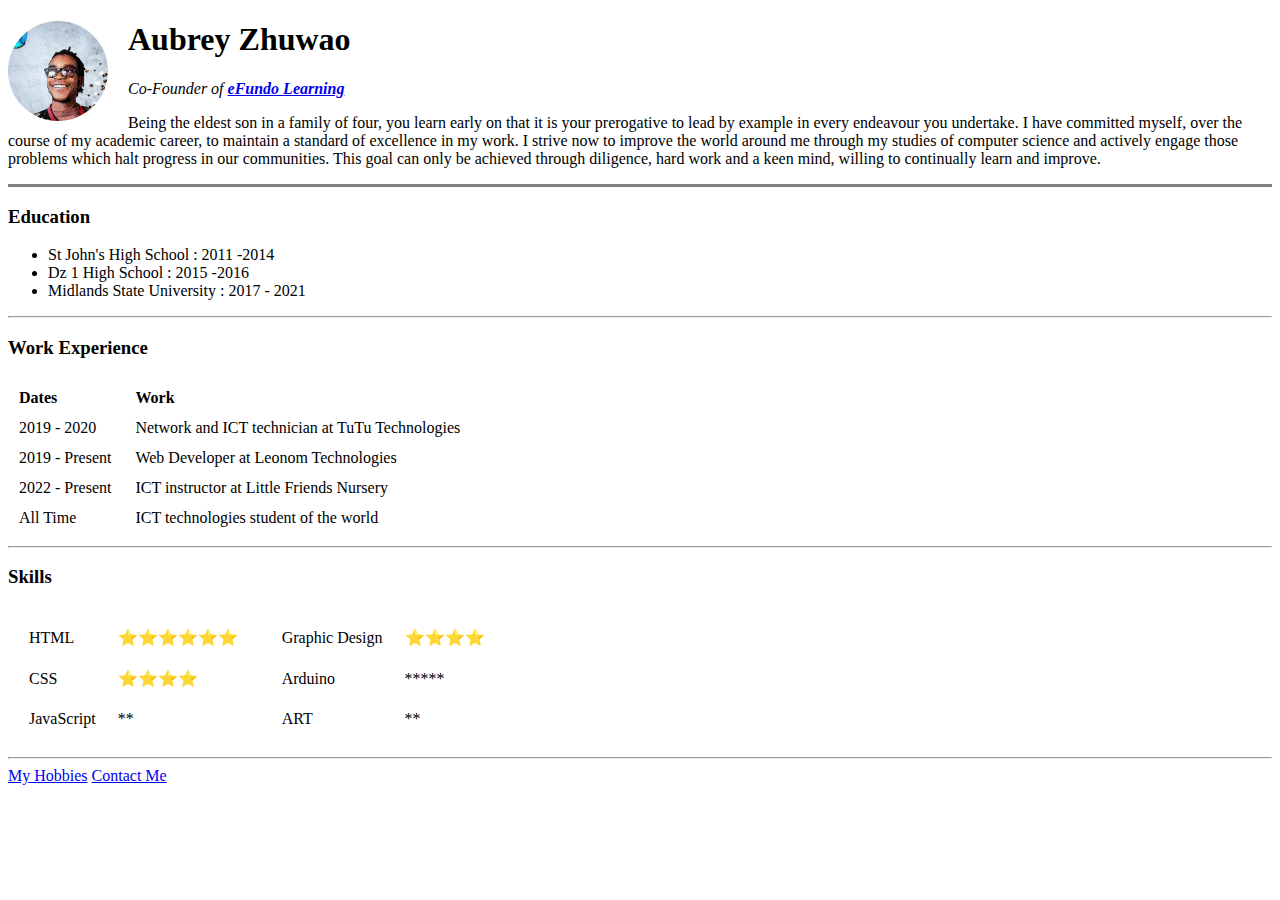
<file: index.html>
<!DOCTYPE html>
<html lang="en">
  <head>
    <meta charset="UTF-8" />
    <meta http-equiv="X-UA-Compatible" content="IE=edge" />
    <meta name="viewport" content="width=device-width, initial-scale=1.0" />
    <meta
      name="description"
      content="This is the personal website for Aubrey Zhuwao, a web developr with keen interest
        in front-end technologies and web security"
    />
    <title>Aubrey Zhuwao</title>
    <link rel="stylesheet" href="style.css" />
  </head>
  <body>
    <img src="img/me.jpg" alt="aubrey's profile picture" />
    <h1>Aubrey Zhuwao</h1>
    <p>
      <em
        >Co-Founder of
        <strong
          ><a href="https://www.efundoconnect.com"> eFundo Learning</a></strong
        ></em
      >
    </p>
    <p>
      Being the eldest son in a family of four, you learn early on that it is
      your prerogative to lead by example in every endeavour you undertake. I
      have committed myself, over the course of my academic career, to maintain
      a standard of excellence in my work. I strive now to improve the world
      around me through my studies of computer science and actively engage those
      problems which halt progress in our communities. This goal can only be
      achieved through diligence, hard work and a keen mind, willing to
      continually learn and improve.
    </p>
    <hr size="3" noshade />

    <h3>Education</h3>
    <ul>
      <li>St John's High School : 2011 -2014</li>
      <li>Dz 1 High School : 2015 -2016</li>
      <li>Midlands State University : 2017 - 2021</li>
    </ul>
    <hr />
    <h3>Work Experience</h3>
    <table cellspacing="10">
      <thead>
        <th>Dates</th>
        <th></th>
        <th>Work</th>
      </thead>
      <tbody>
        <tr>
          <td>2019 - 2020</td>
          <td></td>
          <td>Network and ICT technician at TuTu Technologies</td>
        </tr>
        <tr>
          <td>2019 - Present</td>
          <td></td>
          <td>Web Developer at Leonom Technologies</td>
        </tr>
        <tr>
          <td>2022 - Present</td>
          <td></td>
          <td>ICT instructor at Little Friends Nursery</td>
        </tr>
        <tr>
          <td>All Time</td>
          <td></td>
          <td>ICT technologies student of the world</td>
        </tr>
      </tbody>
    </table>
    <hr />
    <h3>Skills</h3>
    <table cellspacing="20">
      <tr>
        <td>HTML</td>
        <td>⭐️⭐️⭐️⭐️⭐️⭐️</td>
        <td></td>
        <td>Graphic Design</td>
        <td>⭐️⭐️⭐️⭐️</td>
      </tr>
      <tr>
        <td>CSS</td>
        <td>⭐️⭐️⭐️⭐️</td>
        <td></td>
        <td>Arduino</td>
        <td>*****</td>
      </tr>
      <tr>
        <td>JavaScript</td>
        <td>**</td>
        <td></td>
        <td>ART</td>
        <td>**</td>
      </tr>
    </table>
    <hr />
    <a href="hobbies.html">My Hobbies</a>
    <a href="contact.html">Contact Me</a>
  </body>
</html>
</file>
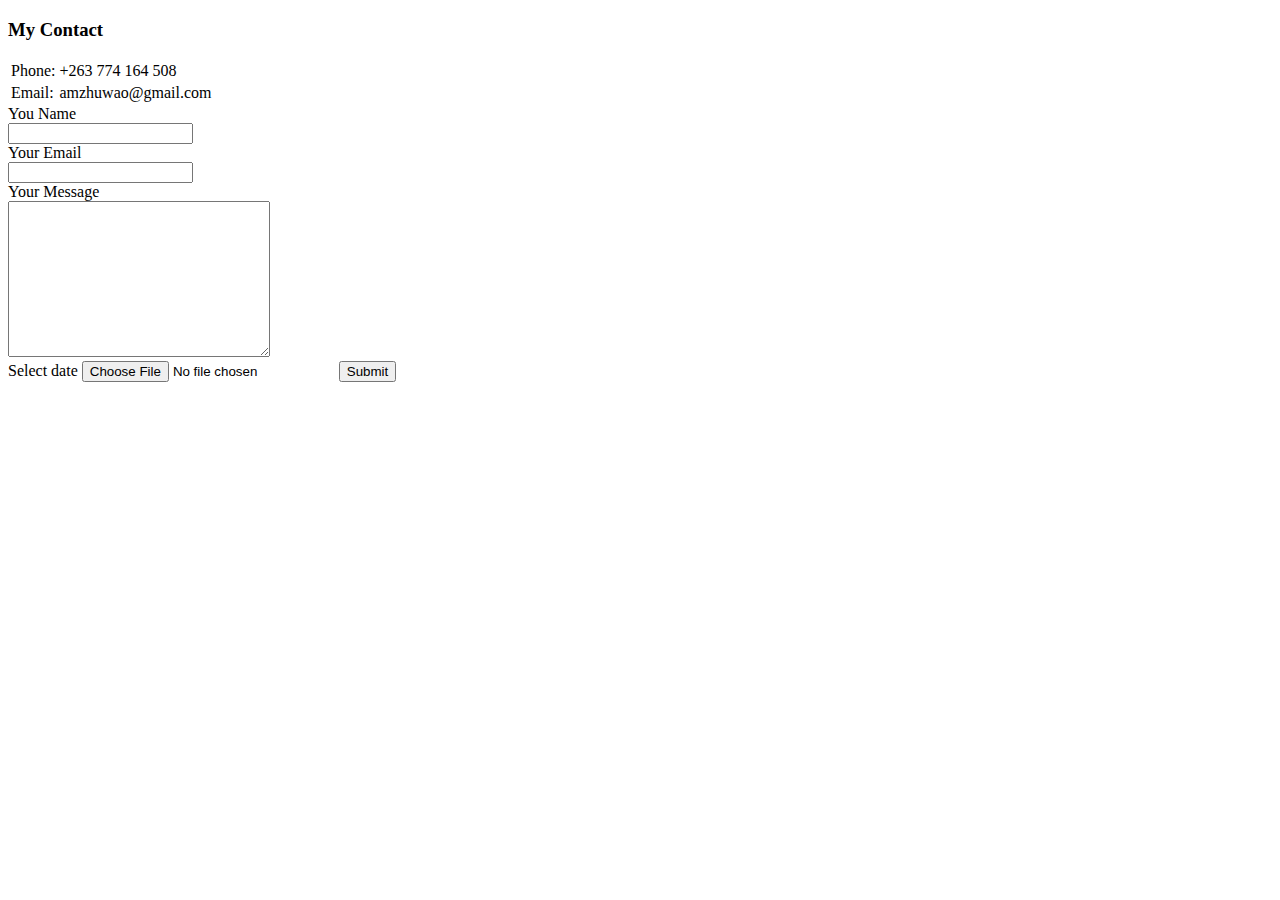
<file: contact.html>
<!DOCTYPE html>
<html lang="en">
  <head>
    <meta charset="UTF-8" />
    <meta http-equiv="X-UA-Compatible" content="IE=edge" />
    <meta name="viewport" content="width=device-width, initial-scale=1.0" />
    <title>Contact</title>
  </head>
  <body>
    <h3>My Contact</h3>
    <table>
      <tr>
        <td>Phone:</td>
        <td>+263 774 164 508</td>
      </tr>

      <tr>
        <td>Email:</td>
        <td>amzhuwao@gmail.com</td>
      </tr>
    </table>
    <form method="post">
      <label> You Name </label> <br />
      <input type="text" name="yourName" value="" /> <br />
      <label> Your Email</label> <br />
      <input type="email" name="yourEmail" value="" /> <br />
      <label> Your Message</label> <br />
      <textarea name="yourMessage" rows="10" cols="30"> </textarea><br />
      <label>Select date</label>
      <input type="file" name="date" />
      <input type="submit" />
    </form>
  </body>
</html>
</file>
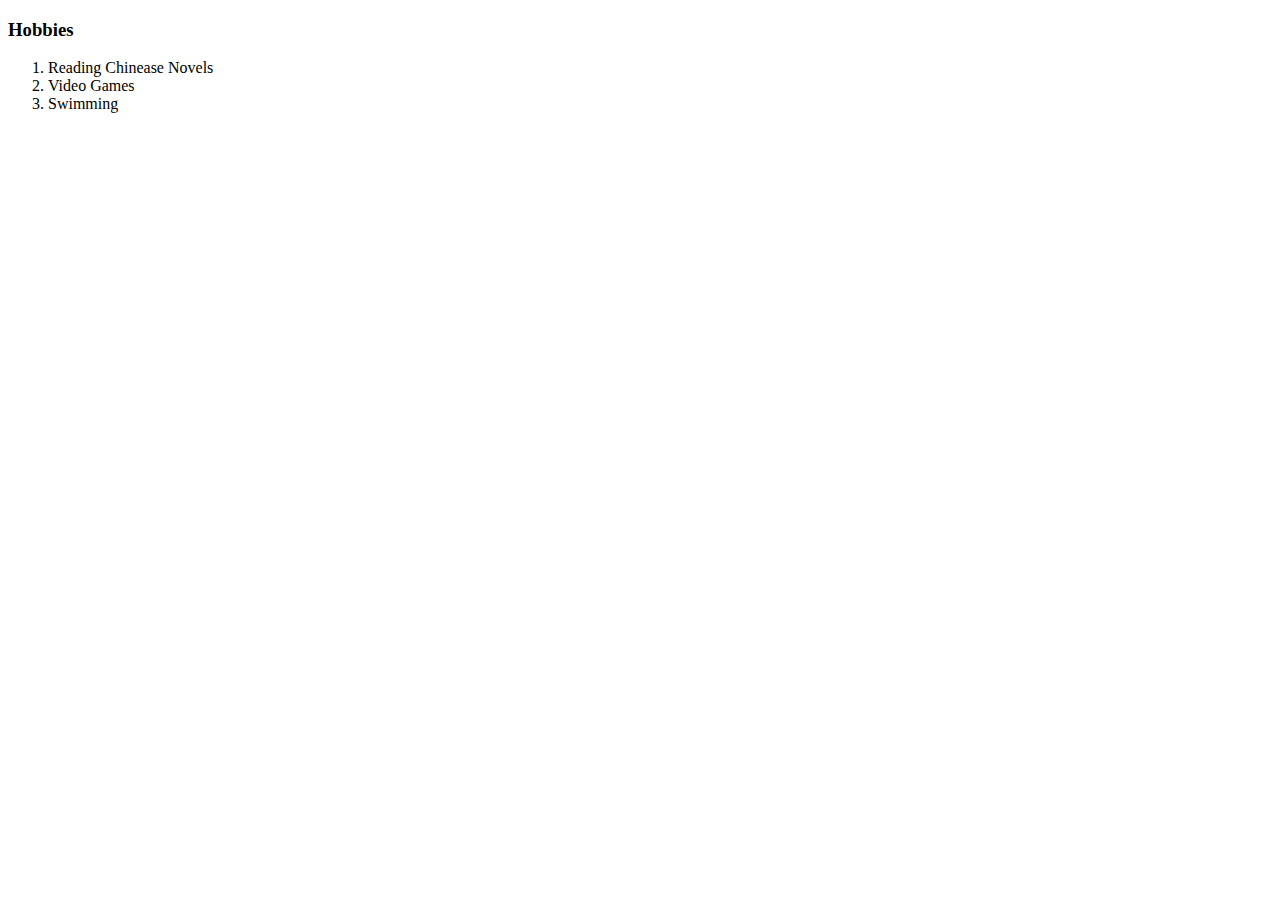
<file: hobbies.html>
<!DOCTYPE html>
<html lang="en">
<head>
    <meta charset="UTF-8">
    <meta http-equiv="X-UA-Compatible" content="IE=edge">
    <meta name="viewport" content="width=device-width, initial-scale=1.0">
    <title>Hobbies</title>
</head>
<body>
            <h3>Hobbies</h3>
        <ol>
            <li>Reading Chinease Novels</li>
            <li>Video Games</li>
            <li>Swimming</li>
</body>
</html>
</file>
<file: style.css>
img {
    width: 100px;
    height: 100px;
    border-radius: 50px;
    float: left;
    margin-right: 20px;
}

a:hover {
    color:peru;
}

hr {
    size: 3;
}

thead {
text-align: left;
}
</file>
